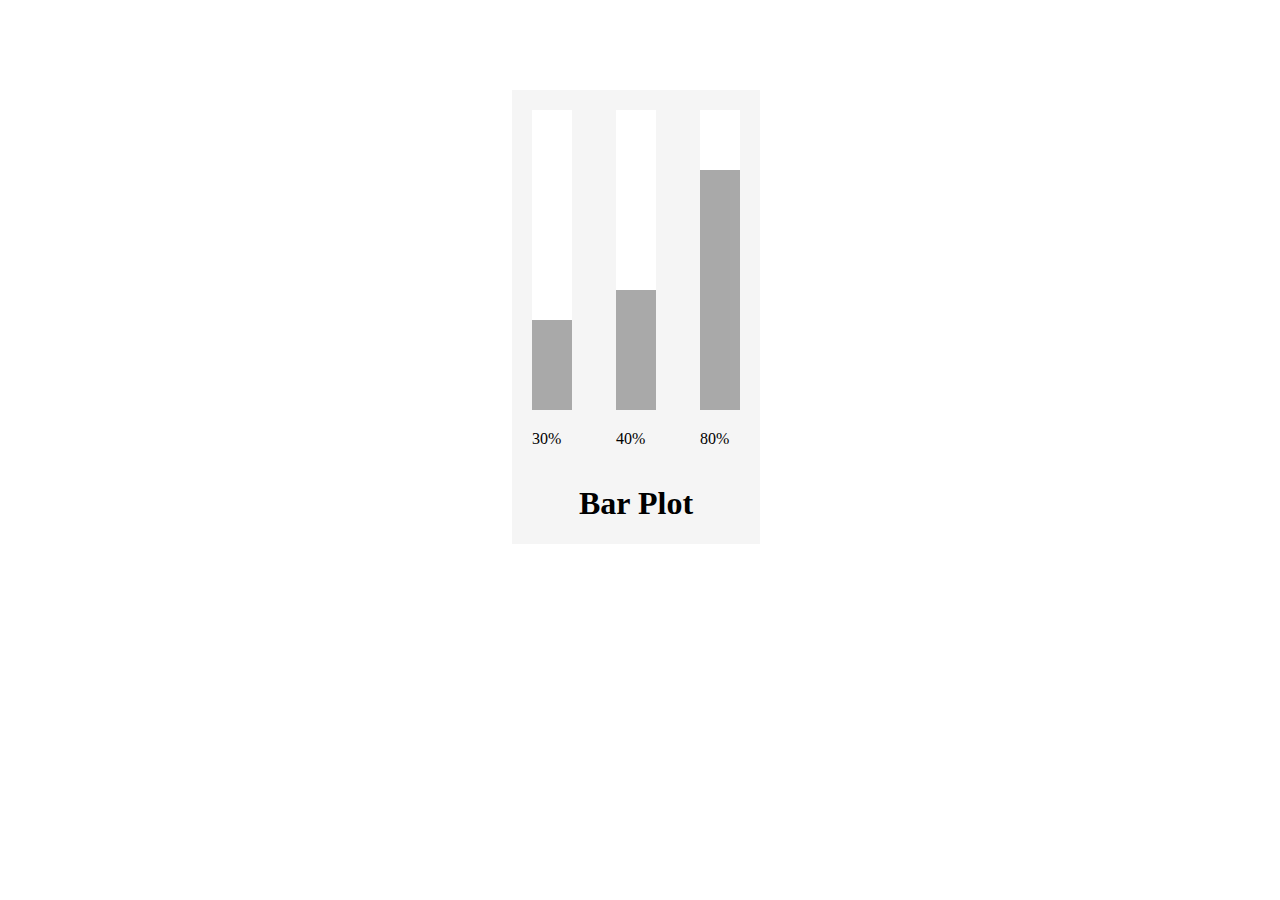
<file: Question 2/index.html>
<!DOCTYPE html>
<html>
<head>
  <link rel="stylesheet" type="text/css" href="style.css">
</head>
<body>
  <section id="Bar_graph">
      <article>
          <div>
              <article id="bar1"></article>
          </div>
          <p>30%</p>
      </article>
      
      <article>
          <div>
              <article id="bar2"></article>
          </div>
          <p>40%</p>
      </article>

      <article>
          <div>
              <article id="bar3"></article>
          </div>
          <p>80%</p>
      </article>
      <h1 style="text-align: center; color: black;">Bar Plot</h1>
  </section>
  <script src="script.js"></script>
</body>
</html>
</file>
<file: Question 2/style.css>
body{
            height: 0%;
        }
        #Bar_graph{
            background-color: whitesmoke;
            position: absolute;
            top: 10%;
            left: 40%;
        }
        #Bar_graph article{
            display: inline-block;
        }
        p{
            padding-left: 20px;
        }
        div{
            width: 40px;
            height: 300px;
            margin: 20px;
            background-color: darkgray;
        }
        #bar1{
            width: 100%;
            height: 70%;
            background-color: white;
            animation-name: barplot1;
            animation-duration: 2s;
            animation-iteration-count: 1;
        }
        @keyframes barplot1 {
            0%{height: 100%;background-color: white;}
            100%{height: 70%; background-color: rgb(255, 255, 255);}
        }
        #bar2{
            width: 100%;
            height: 60%;
            background-color: white;
            animation-name: barplot2;
            animation-duration: 2s;
            animation-iteration-count: 1;
        }
        @keyframes barplot2 {
            0%{height: 100%;background-color: white;}
            100%{height: 60%; background-color: white;}
        }
        #bar3{
            width: 100%;
            height: 20%;
            background-color: white;
            animation-name: barplot3;
            animation-duration: 2s;
            animation-iteration-count: 1;
        }
        @keyframes barplot3 {
            0%{height: 100%;background-color: white;}
            100%{height: 20%; background-color: white;}
        }
</file>
